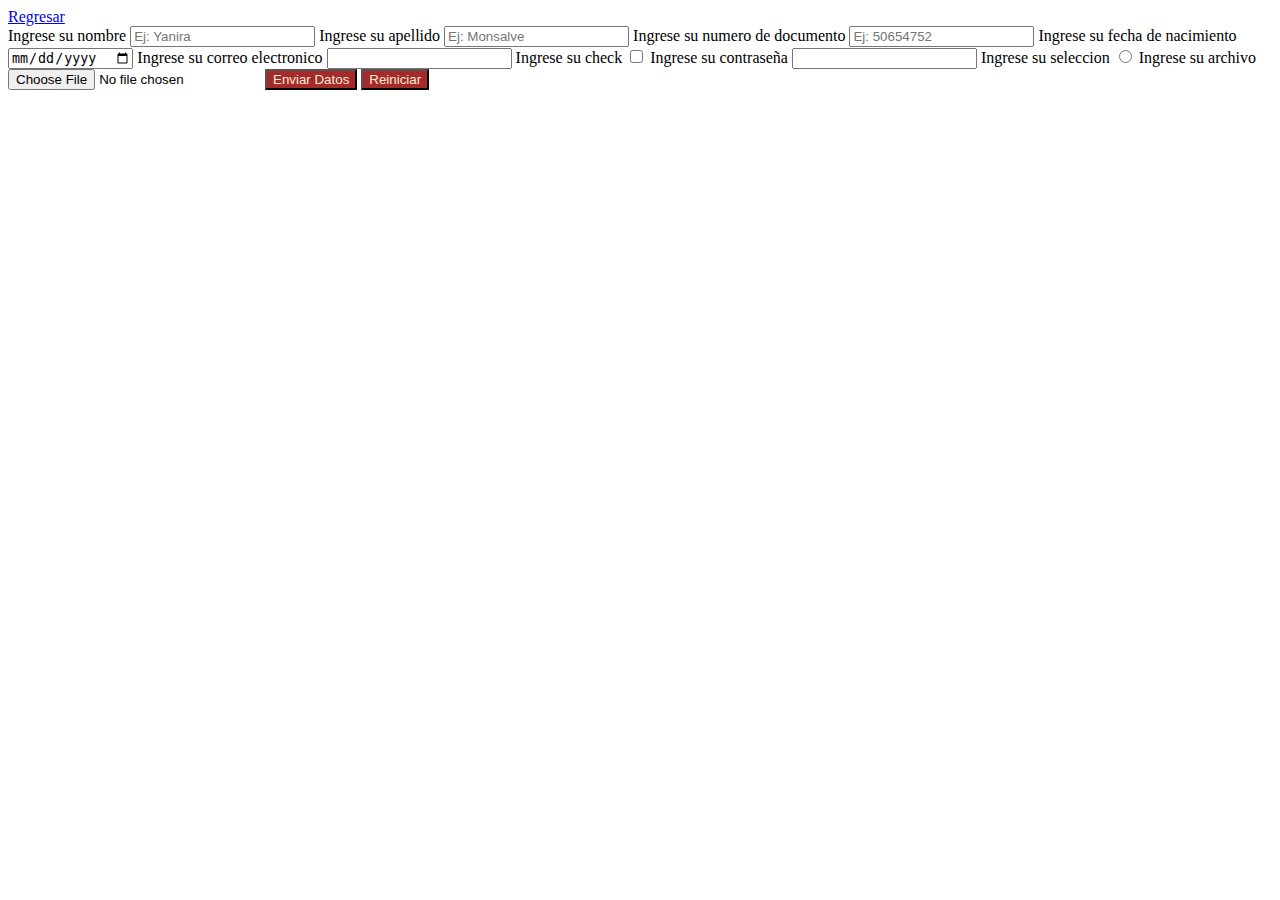
<file: formulario.html>
<!DOCTYPE html>
<html lang="en">
<head>
    <meta charset="UTF-8">
    <meta http-equiv="X-UA-Compatible" content="IE=edge">
    <meta name="viewport" content="width=device-width, initial-scale=1.0">
    <title>Formulario</title>
    <style>
        button{
            background-color: brown;
            color: antiquewhite;
        }
    </style>
</head>
<body>
    <a href="./index.html">Regresar</a>
    <form>
        <label for="nombre">
            Ingrese su nombre
            <input name="nombre" placeholder="Ej: Yanira" />
        </label>
        <label for="apellido">
            Ingrese su apellido
            <input name="apellido" placeholder="Ej: Monsalve" />
        </label>
        <label>
            <label for="cedula">
                Ingrese su numero de documento
                <input type="number" placeholder="Ej: 50654752" />
        </label>
        <label>
            <label for="fecha de nacimiento">
                Ingrese su fecha de nacimiento
                <input type="date" placeholder="Ej: 06/05/1975"  />
        </label>
        <label>
            <label for="email">
                Ingrese su correo electronico
                <input type="email" place holder="Ej: micorreo@gmailcom" />
        </label>
        <label>
            <label for="check">
                Ingrese su check
                <input type="checkbox" />
        </label>
        <label>
            <label for="password">
                Ingrese su contraseña
                <input type="password" place holder="Ej: Esta es mi Contraseña" />
        </label>
        <label>
            <label for="radio">
                Ingrese su seleccion
                <input type="radio" />
        </label>
        <label>
            <label for="fle">
                Ingrese su archivo
                <input type="file" />
        </label>
        <button type="submit">Enviar Datos</button>
        <button type="reset">Reiniciar</button>
    </form>
</body>
</html>
</file>
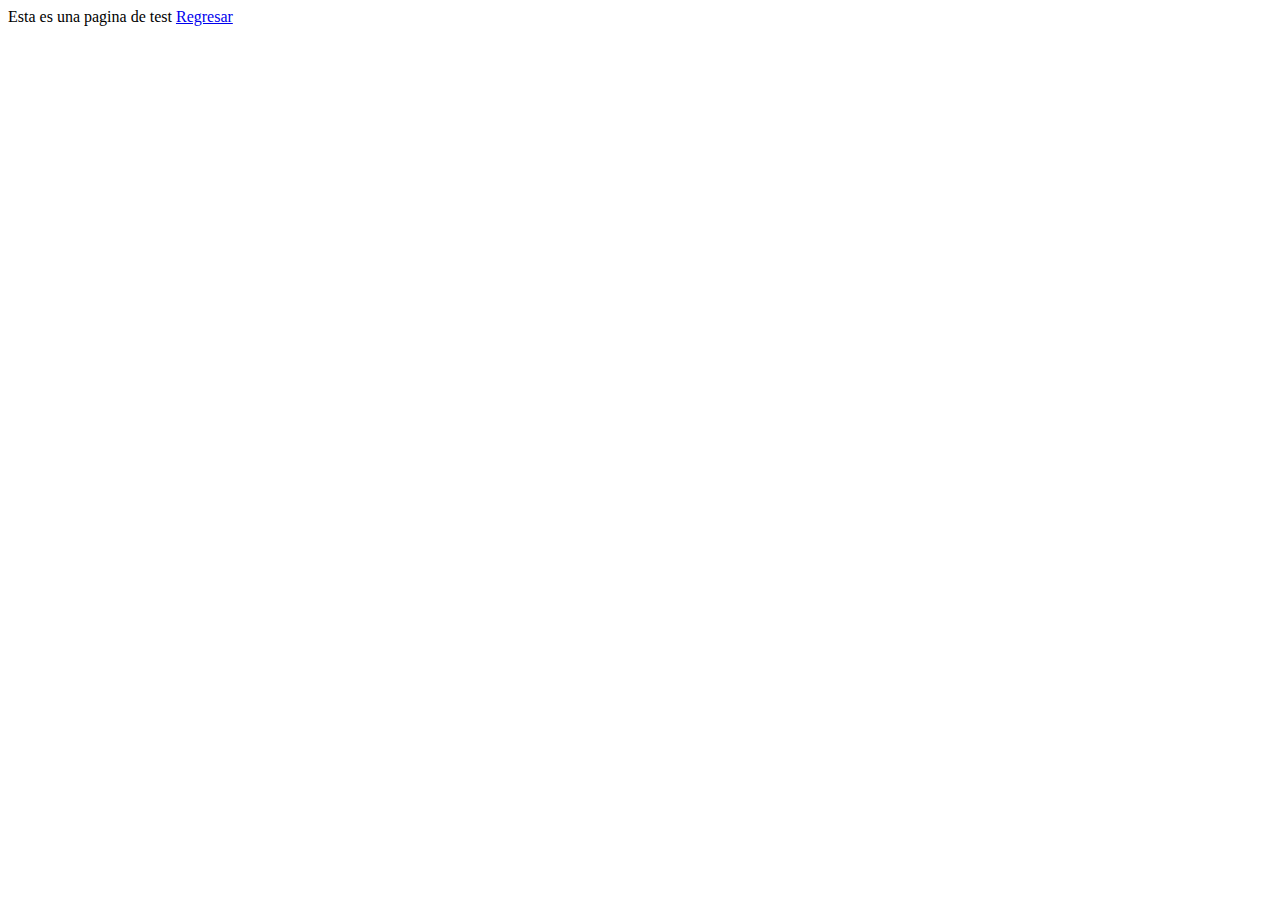
<file: paginatest.html>
<!DOCTYPE html>
<html lang="en">
<head>
    <meta charset="UTF-8">
    <meta http-equiv="X-UA-Compatible" content="IE=edge">
    <meta name="viewport" content="width=device-width, initial-scale=1.0">
    <title>Document</title>
</head>
<body>
    Esta es una pagina de test
    <a href="index.html">Regresar</a>
</body>
</html>
</file>
